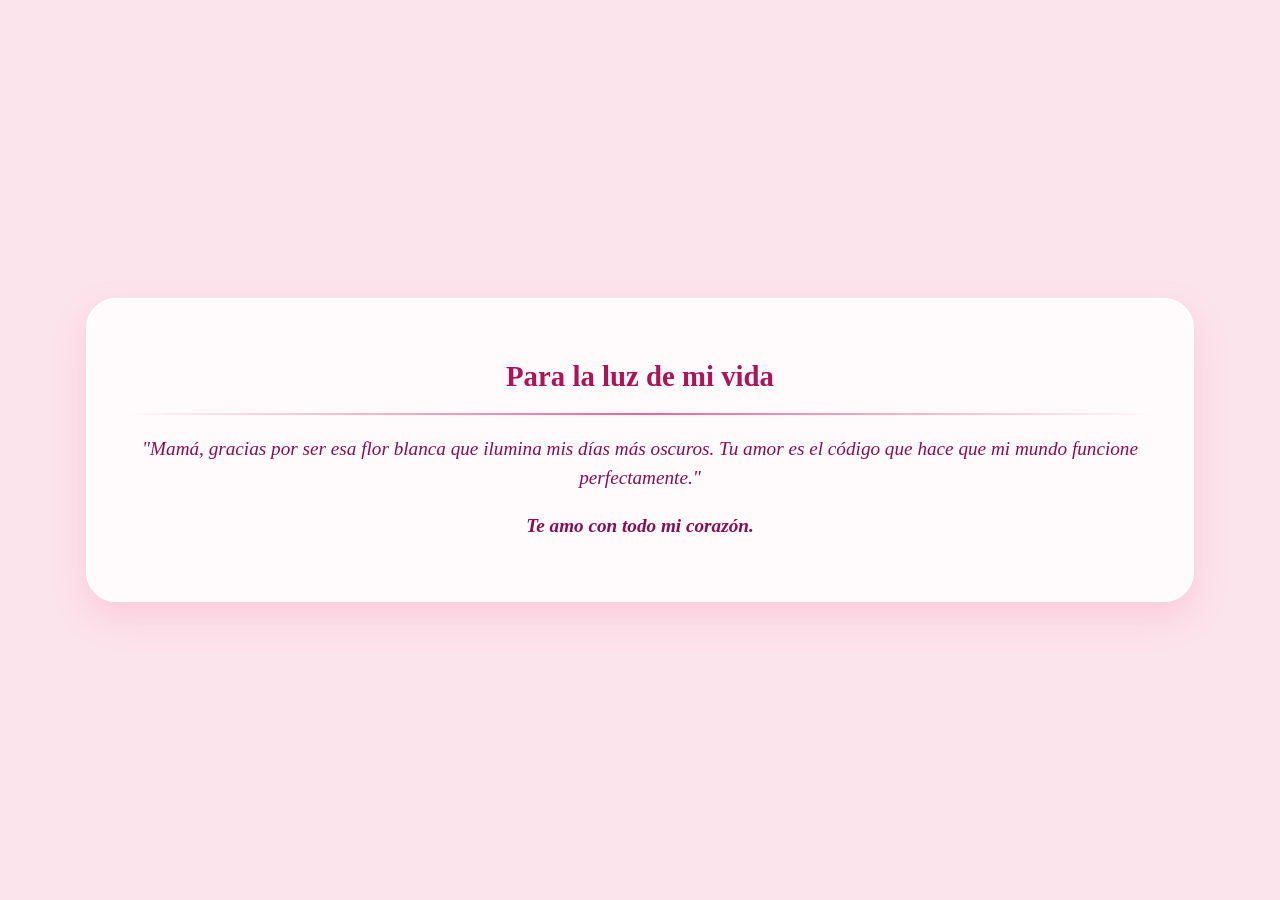
<file: index2.html>
<!DOCTYPE html>
<html lang="es">
<head>
    <meta charset="UTF-8">
    <meta name="viewport" content="width=device-width, initial-scale=1.0">
    <title>Para mi Mamá</title>
    <style>
        body {
            background-color: #fce4ec; /* Fondo rosado pastel */
            margin: 0;
            display: flex;
            justify-content: center;
            align-items: center;
            height: 100vh;
            font-family: 'Georgia', serif;
            overflow: hidden;
        }

        /* Contenedor de las flores */
        .flower-container {
            position: absolute;
            width: 100%;
            height: 100%;
            pointer-events: none;
        }

        .white-flower {
            position: absolute;
            font-size: 35px;
            color: white;
            opacity: 0;
            animation: bloom 5s ease-in infinite;
        }

        @keyframes bloom {
            0% { transform: scale(0) rotate(0deg); opacity: 0; top: 50%; left: 50%; }
            20% { opacity: 1; }
            100% { transform: scale(1.5) rotate(360deg); opacity: 0; top: var(--top); left: var(--left); }
        }

        .message-card {
            background: rgba(255, 255, 255, 0.8);
            backdrop-filter: blur(5px);
            padding: 40px;
            border-radius: 30px;
            text-align: center;
            border: 2px solid white;
            box-shadow: 0 15px 35px rgba(252, 107, 154, 0.2);
            z-index: 10;
            max-width: 80%;
        }

        h1 { color: #ad1457; font-size: 1.8rem; margin-bottom: 15px; }
        p { color: #880e4f; font-size: 1.2rem; line-height: 1.5; font-style: italic; }
        
        .divider {
            height: 2px;
            background: linear-gradient(to right, transparent, #f06292, transparent);
            margin: 20px 0;
        }
    </style>
</head>
<body>

    <div class="flower-container" id="flowers"></div>

    <div class="message-card">
        <h1>Para la luz de mi vida</h1>
        <div class="divider"></div>
        <p>"Mamá, gracias por ser esa flor blanca que ilumina mis días más oscuros. Tu amor es el código que hace que mi mundo funcione perfectamente."</p>
        <p><strong>Te amo con todo mi corazón.</strong></p>
    </div>

    <script>
        function createFlower() {
            const container = document.getElementById('flowers');
            const flower = document.createElement('div');
            flower.className = 'white-flower';
            flower.innerText = '🌸'; // Usamos este emoji que se ve blanco/rosado muy suave
            
            // Posiciones aleatorias para que broten desde el centro hacia afuera
            flower.style.setProperty('--top', Math.random() * 100 + 'vh');
            flower.style.setProperty('--left', Math.random() * 100 + 'vw');
            
            container.appendChild(flower);

            setTimeout(() => {
                flower.remove();
            }, 5000);
        }

        // Generar flores constantemente
        setInterval(createFlower, 400);
    </script>
</body>
</html>
</file>
